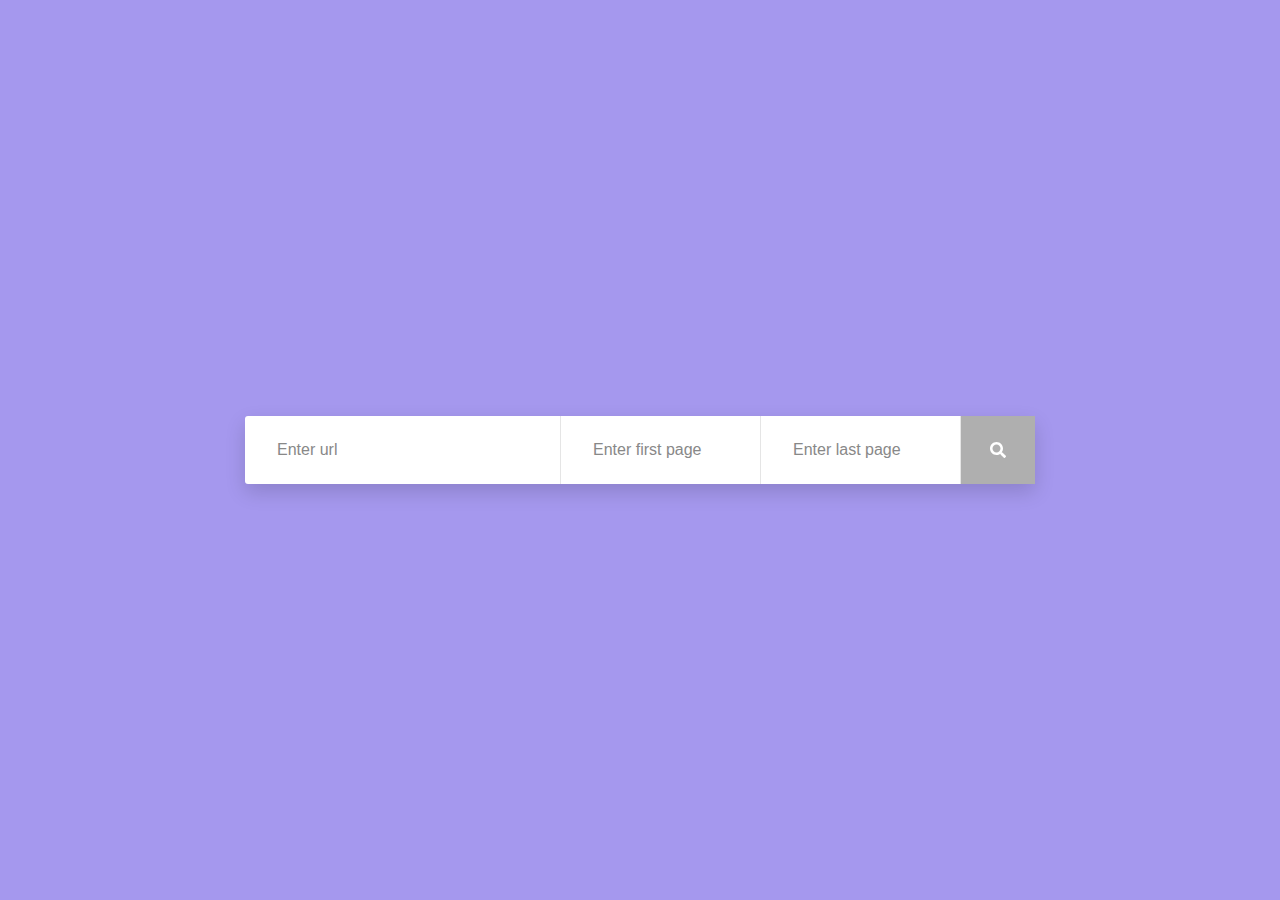
<file: frontend/index.html>
<html>
  <head>
    <meta http-equiv="Content-Type" content="text/html; charset=UTF-8" />
    <meta name="viewport" content="width=device-width, initial-scale=1" />
    <meta http-equiv="X-UA-Compatible" content="IE=edge" />
    <meta name="author" content="colorlib.com">
    <link href="https://fonts.googleapis.com/css?family=Poppins" rel="stylesheet" />
    <link href="css/main.css" rel="stylesheet" />
  </head>
  <body>
    <div class="s003">
      <form>
        <div class="inner-form">
          <div class="input-field first-wrap" style="width: 40%;">
            <input id="search" type="text" placeholder="Enter url" />
          </div>
          <div class="input-field first-wrap">
            <input id="firstPage" type="text" placeholder="Enter first page" />
          </div>
          <div class="input-field first-wrap">
            <input id="lastPage" type="text" placeholder="Enter last page" />
          </div>
          <div class="input-field third-wrap">
            <button class="btn-search" type="button" onclick="findEmails();">
              <svg class="svg-inline--fa fa-search fa-w-16" aria-hidden="true" data-prefix="fas" data-icon="search" role="img" xmlns="http://www.w3.org/2000/svg" viewBox="0 0 512 512">
                <path fill="currentColor" d="M505 442.7L405.3 343c-4.5-4.5-10.6-7-17-7H372c27.6-35.3 44-79.7 44-128C416 93.1 322.9 0 208 0S0 93.1 0 208s93.1 208 208 208c48.3 0 92.7-16.4 128-44v16.3c0 6.4 2.5 12.5 7 17l99.7 99.7c9.4 9.4 24.6 9.4 33.9 0l28.3-28.3c9.4-9.4 9.4-24.6.1-34zM208 336c-70.7 0-128-57.2-128-128 0-70.7 57.2-128 128-128 70.7 0 128 57.2 128 128 0 70.7-57.2 128-128 128z"></path>
              </svg>
            </button>
          </div>
        </div>
      </form>
    </div>
    <script src="js/extention/choices.js"></script>
    <script>
      async function findEmails() {
        var url = document.getElementById("search").value;
        var firstPage = document.getElementById("firstPage").value;
        var lastPage = document.getElementById("lastPage").value;
        console.log(firstPage + " " + lastPage);
        const body = {
          "url": url,
          "firstPage": firstPage,
          "lastPage": lastPage
        }
        
        fetch("http://localhost:8080/getEmail", {
          method: "POST", 
          headers: {"Content-Type": "application/json"},
          body: JSON.stringify(body)
        }).then(res => res.json()).then(data => {
          console.log("Request complete! response:", data);
          renderResponsePage(data);
        });
      }

      async function renderResponsePage(data) {
        sessionStorage.setItem("data", data);
        location.href = "response.html";
      }
    </script>
  </body><!-- This templates was made by Colorlib (https://colorlib.com) -->
</html>
</file>
<file: frontend/css/main.css>
html {
  line-height: 1.15;
  /* 1 */
  -ms-text-size-adjust: 100%;
  /* 2 */
  -webkit-text-size-adjust: 100%;
  /* 2 */
}

/* Sections
   ========================================================================== */
/**
 * Remove the margin in all browsers (opinionated).
 */
body {
  margin: 0;
}

/**
 * Add the correct display in IE 9-.
 */
article,
aside,
footer,
header,
nav,
section {
  display: block;
}

/**
 * Correct the font size and margin on `h1` elements within `section` and
 * `article` contexts in Chrome, Firefox, and Safari.
 */
h1 {
  font-size: 2em;
  margin: 0.67em 0;
}

/* Grouping content
   ========================================================================== */
/**
 * Add the correct display in IE 9-.
 * 1. Add the correct display in IE.
 */
figcaption,
figure,
main {
  /* 1 */
  display: block;
}

/**
 * Add the correct margin in IE 8.
 */
figure {
  margin: 1em 40px;
}

/**
 * 1. Add the correct box sizing in Firefox.
 * 2. Show the overflow in Edge and IE.
 */
hr {
  box-sizing: content-box;
  /* 1 */
  height: 0;
  /* 1 */
  overflow: visible;
  /* 2 */
}

/**
 * 1. Correct the inheritance and scaling of font size in all browsers.
 * 2. Correct the odd `em` font sizing in all browsers.
 */
pre {
  font-family: monospace, monospace;
  /* 1 */
  font-size: 1em;
  /* 2 */
}

/* Text-level semantics
   ========================================================================== */
/**
 * 1. Remove the gray background on active links in IE 10.
 * 2. Remove gaps in links underline in iOS 8+ and Safari 8+.
 */
a {
  background-color: transparent;
  /* 1 */
  -webkit-text-decoration-skip: objects;
  /* 2 */
}

/**
 * 1. Remove the bottom border in Chrome 57- and Firefox 39-.
 * 2. Add the correct text decoration in Chrome, Edge, IE, Opera, and Safari.
 */
abbr[title] {
  border-bottom: none;
  /* 1 */
  text-decoration: underline;
  /* 2 */
  text-decoration: underline dotted;
  /* 2 */
}

/**
 * Prevent the duplicate application of `bolder` by the next rule in Safari 6.
 */
b,
strong {
  font-weight: inherit;
}

/**
 * Add the correct font weight in Chrome, Edge, and Safari.
 */
b,
strong {
  font-weight: bolder;
}

/**
 * 1. Correct the inheritance and scaling of font size in all browsers.
 * 2. Correct the odd `em` font sizing in all browsers.
 */
code,
kbd,
samp {
  font-family: monospace, monospace;
  /* 1 */
  font-size: 1em;
  /* 2 */
}

/**
 * Add the correct font style in Android 4.3-.
 */
dfn {
  font-style: italic;
}

/**
 * Add the correct background and color in IE 9-.
 */
mark {
  background-color: #ff0;
  color: #000;
}

/**
 * Add the correct font size in all browsers.
 */
small {
  font-size: 80%;
}

/**
 * Prevent `sub` and `sup` elements from affecting the line height in
 * all browsers.
 */
sub,
sup {
  font-size: 75%;
  line-height: 0;
  position: relative;
  vertical-align: baseline;
}

sub {
  bottom: -0.25em;
}

sup {
  top: -0.5em;
}

/* Embedded content
   ========================================================================== */
/**
 * Add the correct display in IE 9-.
 */
audio,
video {
  display: inline-block;
}

/**
 * Add the correct display in iOS 4-7.
 */
audio:not([controls]) {
  display: none;
  height: 0;
}

/**
 * Remove the border on images inside links in IE 10-.
 */
img {
  border-style: none;
}

/**
 * Hide the overflow in IE.
 */
svg:not(:root) {
  overflow: hidden;
}

/* Forms
   ========================================================================== */
/**
 * 1. Change the font styles in all browsers (opinionated).
 * 2. Remove the margin in Firefox and Safari.
 */
button,
input,
optgroup,
select,
textarea {
  font-family: sans-serif;
  /* 1 */
  font-size: 100%;
  /* 1 */
  line-height: 1.15;
  /* 1 */
  margin: 0;
  /* 2 */
}

/**
 * Show the overflow in IE.
 * 1. Show the overflow in Edge.
 */
button,
input {
  /* 1 */
  overflow: visible;
}

/**
 * Remove the inheritance of text transform in Edge, Firefox, and IE.
 * 1. Remove the inheritance of text transform in Firefox.
 */
button,
select {
  /* 1 */
  text-transform: none;
}

/**
 * 1. Prevent a WebKit bug where (2) destroys native `audio` and `video`
 *    controls in Android 4.
 * 2. Correct the inability to style clickable types in iOS and Safari.
 */
button,
html [type="button"],
[type="reset"],
[type="submit"] {
  -webkit-appearance: button;
  /* 2 */
}

/**
 * Remove the inner border and padding in Firefox.
 */
button::-moz-focus-inner,
[type="button"]::-moz-focus-inner,
[type="reset"]::-moz-focus-inner,
[type="submit"]::-moz-focus-inner {
  border-style: none;
  padding: 0;
}

/**
 * Restore the focus styles unset by the previous rule.
 */
button:-moz-focusring,
[type="button"]:-moz-focusring,
[type="reset"]:-moz-focusring,
[type="submit"]:-moz-focusring {
  outline: 1px dotted ButtonText;
}

/**
 * Correct the padding in Firefox.
 */
fieldset {
  padding: 0.35em 0.75em 0.625em;
}

/**
 * 1. Correct the text wrapping in Edge and IE.
 * 2. Correct the color inheritance from `fieldset` elements in IE.
 * 3. Remove the padding so developers are not caught out when they zero out
 *    `fieldset` elements in all browsers.
 */
legend {
  box-sizing: border-box;
  /* 1 */
  color: inherit;
  /* 2 */
  display: table;
  /* 1 */
  max-width: 100%;
  /* 1 */
  padding: 0;
  /* 3 */
  white-space: normal;
  /* 1 */
}

/**
 * 1. Add the correct display in IE 9-.
 * 2. Add the correct vertical alignment in Chrome, Firefox, and Opera.
 */
progress {
  display: inline-block;
  /* 1 */
  vertical-align: baseline;
  /* 2 */
}

/**
 * Remove the default vertical scrollbar in IE.
 */
textarea {
  overflow: auto;
}

/**
 * 1. Add the correct box sizing in IE 10-.
 * 2. Remove the padding in IE 10-.
 */
[type="checkbox"],
[type="radio"] {
  box-sizing: border-box;
  /* 1 */
  padding: 0;
  /* 2 */
}

/**
 * Correct the cursor style of increment and decrement buttons in Chrome.
 */
[type="number"]::-webkit-inner-spin-button,
[type="number"]::-webkit-outer-spin-button {
  height: auto;
}

/**
 * 1. Correct the odd appearance in Chrome and Safari.
 * 2. Correct the outline style in Safari.
 */
[type="search"] {
  -webkit-appearance: textfield;
  /* 1 */
  outline-offset: -2px;
  /* 2 */
}

/**
 * Remove the inner padding and cancel buttons in Chrome and Safari on macOS.
 */
[type="search"]::-webkit-search-cancel-button,
[type="search"]::-webkit-search-decoration {
  -webkit-appearance: none;
}

/**
 * 1. Correct the inability to style clickable types in iOS and Safari.
 * 2. Change font properties to `inherit` in Safari.
 */
::-webkit-file-upload-button {
  -webkit-appearance: button;
  /* 1 */
  font: inherit;
  /* 2 */
}

/* Interactive
   ========================================================================== */
/*
 * Add the correct display in IE 9-.
 * 1. Add the correct display in Edge, IE, and Firefox.
 */
details,
menu {
  display: block;
}

/*
 * Add the correct display in all browsers.
 */
summary {
  display: list-item;
}

/* Scripting
   ========================================================================== */
/**
 * Add the correct display in IE 9-.
 */
canvas {
  display: inline-block;
}

/**
 * Add the correct display in IE.
 */
template {
  display: none;
}

/* Hidden
   ========================================================================== */
/**
 * Add the correct display in IE 10-.
 */
[hidden] {
  display: none;
}

html {
  height: 100%;
}

fieldset {
  margin: 0;
  padding: 0;
  -webkit-margin-start: 0;
  -webkit-margin-end: 0;
  -webkit-padding-before: 0;
  -webkit-padding-start: 0;
  -webkit-padding-end: 0;
  -webkit-padding-after: 0;
  border: 0;
}

legend {
  margin: 0;
  padding: 0;
  display: block;
  -webkit-padding-start: 0;
  -webkit-padding-end: 0;
}

/*===============================
=            Choices            =
===============================*/
.choices {
  position: relative;
  margin-bottom: 24px;
  font-size: 16px;
}

.choices:focus {
  outline: none;
}

.choices:last-child {
  margin-bottom: 0;
}

.choices.is-disabled .choices__inner, .choices.is-disabled .choices__input {
  background-color: #EAEAEA;
  cursor: not-allowed;
  -webkit-user-select: none;
     -moz-user-select: none;
      -ms-user-select: none;
          user-select: none;
}

.choices.is-disabled .choices__item {
  cursor: not-allowed;
}

.choices[data-type*="select-one"] {
  cursor: pointer;
}

.choices[data-type*="select-one"] .choices__inner {
  padding-bottom: 7.5px;
}

.choices[data-type*="select-one"] .choices__input {
  display: block;
  width: 100%;
  padding: 10px;
  border-bottom: 1px solid #DDDDDD;
  background-color: #FFFFFF;
  margin: 0;
}

.choices[data-type*="select-one"] .choices__button {
  background-image: url("../../icons/cross-inverse.svg");
  padding: 0;
  background-size: 8px;
  height: 100%;
  position: absolute;
  top: 50%;
  right: 0;
  margin-top: -10px;
  margin-right: 25px;
  height: 20px;
  width: 20px;
  border-radius: 10em;
  opacity: .5;
}

.choices[data-type*="select-one"] .choices__button:hover, .choices[data-type*="select-one"] .choices__button:focus {
  opacity: 1;
}

.choices[data-type*="select-one"] .choices__button:focus {
  box-shadow: 0px 0px 0px 2px #00BCD4;
}

.choices[data-type*="select-one"]:after {
  content: "";
  height: 0;
  width: 0;
  border-style: solid;
  border-color: #333333 transparent transparent transparent;
  border-width: 5px;
  position: absolute;
  right: 11.5px;
  top: 50%;
  margin-top: -2.5px;
  pointer-events: none;
}

.choices[data-type*="select-one"].is-open:after {
  border-color: transparent transparent #333333 transparent;
  margin-top: -7.5px;
}

.choices[data-type*="select-one"][dir="rtl"]:after {
  left: 11.5px;
  right: auto;
}

.choices[data-type*="select-one"][dir="rtl"] .choices__button {
  right: auto;
  left: 0;
  margin-left: 25px;
  margin-right: 0;
}

.choices[data-type*="select-multiple"] .choices__inner, .choices[data-type*="text"] .choices__inner {
  cursor: text;
}

.choices[data-type*="select-multiple"] .choices__button, .choices[data-type*="text"] .choices__button {
  position: relative;
  display: inline-block;
  margin-top: 0;
  margin-right: -4px;
  margin-bottom: 0;
  margin-left: 8px;
  padding-left: 16px;
  border-left: 1px solid #008fa1;
  background-image: url("../../icons/cross.svg");
  background-size: 8px;
  width: 8px;
  line-height: 1;
  opacity: .75;
}

.choices[data-type*="select-multiple"] .choices__button:hover, .choices[data-type*="select-multiple"] .choices__button:focus, .choices[data-type*="text"] .choices__button:hover, .choices[data-type*="text"] .choices__button:focus {
  opacity: 1;
}

.choices__inner {
  display: inline-block;
  vertical-align: top;
  width: 100%;
  background-color: #f9f9f9;
  padding: 7.5px 7.5px 3.75px;
  border: 1px solid #DDDDDD;
  border-radius: 2.5px;
  font-size: 14px;
  min-height: 44px;
  overflow: hidden;
}

.is-focused .choices__inner, .is-open .choices__inner {
  border-color: #b7b7b7;
}

.is-open .choices__inner {
  border-radius: 2.5px 2.5px 0 0;
}

.is-flipped.is-open .choices__inner {
  border-radius: 0 0 2.5px 2.5px;
}

.choices__list {
  margin: 0;
  padding-left: 0;
  list-style: none;
}

.choices__list--single {
  display: inline-block;
  padding: 4px 16px 4px 4px;
  width: 100%;
}

[dir="rtl"] .choices__list--single {
  padding-right: 4px;
  padding-left: 16px;
}

.choices__list--single .choices__item {
  width: 100%;
}

.choices__list--multiple {
  display: inline;
}

.choices__list--multiple .choices__item {
  display: inline-block;
  vertical-align: middle;
  border-radius: 20px;
  padding: 4px 10px;
  font-size: 12px;
  font-weight: 500;
  margin-right: 3.75px;
  margin-bottom: 3.75px;
  background-color: #00BCD4;
  border: 1px solid #00a5bb;
  color: #FFFFFF;
  word-break: break-all;
}

.choices__list--multiple .choices__item[data-deletable] {
  padding-right: 5px;
}

[dir="rtl"] .choices__list--multiple .choices__item {
  margin-right: 0;
  margin-left: 3.75px;
}

.choices__list--multiple .choices__item.is-highlighted {
  background-color: #00a5bb;
  border: 1px solid #008fa1;
}

.is-disabled .choices__list--multiple .choices__item {
  background-color: #aaaaaa;
  border: 1px solid #919191;
}

.choices__list--dropdown {
  display: none;
  z-index: 1;
  position: absolute;
  width: 100%;
  background-color: #FFFFFF;
  border: 1px solid #DDDDDD;
  top: 100%;
  margin-top: -1px;
  border-bottom-left-radius: 2.5px;
  border-bottom-right-radius: 2.5px;
  overflow: hidden;
  word-break: break-all;
}

.choices__list--dropdown.is-active {
  display: block;
}

.is-open .choices__list--dropdown {
  border-color: #b7b7b7;
}

.is-flipped .choices__list--dropdown {
  top: auto;
  bottom: 100%;
  margin-top: 0;
  margin-bottom: -1px;
  border-radius: .25rem .25rem 0 0;
}

.choices__list--dropdown .choices__list {
  position: relative;
  max-height: 300px;
  overflow: auto;
  -webkit-overflow-scrolling: touch;
  will-change: scroll-position;
}

.choices__list--dropdown .choices__item {
  position: relative;
  padding: 10px;
  font-size: 14px;
}

[dir="rtl"] .choices__list--dropdown .choices__item {
  text-align: right;
}

@media (min-width: 640px) {
  .choices__list--dropdown .choices__item--selectable {
    padding-right: 100px;
  }
  .choices__list--dropdown .choices__item--selectable:after {
    content: attr(data-select-text);
    font-size: 12px;
    opacity: 0;
    position: absolute;
    right: 10px;
    top: 50%;
    transform: translateY(-50%);
  }
  [dir="rtl"] .choices__list--dropdown .choices__item--selectable {
    text-align: right;
    padding-left: 100px;
    padding-right: 10px;
  }
  [dir="rtl"] .choices__list--dropdown .choices__item--selectable:after {
    right: auto;
    left: 10px;
  }
}

.choices__list--dropdown .choices__item--selectable.is-highlighted {
  background-color: #f2f2f2;
}

.choices__list--dropdown .choices__item--selectable.is-highlighted:after {
  opacity: .5;
}

.choices__item {
  cursor: default;
}

.choices__item--selectable {
  cursor: pointer;
}

.choices__item--disabled {
  cursor: not-allowed;
  -webkit-user-select: none;
     -moz-user-select: none;
      -ms-user-select: none;
          user-select: none;
  opacity: .5;
}

.choices__heading {
  font-weight: 600;
  font-size: 12px;
  padding: 10px;
  border-bottom: 1px solid #f7f7f7;
  color: gray;
}

.choices__button {
  text-indent: -9999px;
  -webkit-appearance: none;
  -moz-appearance: none;
       appearance: none;
  border: 0;
  background-color: transparent;
  background-repeat: no-repeat;
  background-position: center;
  cursor: pointer;
}

.choices__button:focus {
  outline: none;
}

.choices__input {
  display: inline-block;
  vertical-align: baseline;
  background-color: #f9f9f9;
  font-size: 14px;
  margin-bottom: 5px;
  border: 0;
  border-radius: 0;
  max-width: 100%;
  padding: 4px 0 4px 2px;
}

.choices__input:focus {
  outline: 0;
}

[dir="rtl"] .choices__input {
  padding-right: 2px;
  padding-left: 0;
}

.choices__placeholder {
  opacity: .5;
}

/*=====  End of Choices  ======*/
* {
  box-sizing: border-box;
}

.s003 {
  min-height: 100vh;
  display: -ms-flexbox;
  display: flex;
  -ms-flex-pack: center;
      justify-content: center;
  -ms-flex-align: center;
      align-items: center;
  font-family: 'Poppins', sans-serif;
  background-color: #a598ee;
  background-size: cover;
  background-position: center center;
  padding: 15px;
}

.s003 form {
  width: 100%;
  max-width: 790px;
  margin-bottom: 0;
}

.s003 form .inner-form {
  background: #fff;
  display: -ms-flexbox;
  display: flex;
  width: 100%;
  -ms-flex-pack: justify;
      justify-content: space-between;
  -ms-flex-align: center;
      align-items: center;
  box-shadow: 0px 8px 20px 0px rgba(0, 0, 0, 0.15);
  border-radius: 3px;
}

.s003 form .inner-form .input-field {
  height: 68px;
}

.s003 form .inner-form .input-field input {
  height: 100%;
  background: transparent;
  border: 0;
  display: block;
  width: 100%;
  padding: 10px 32px;
  font-size: 16px;
  color: #555;
}

.s003 form .inner-form .input-field input.placeholder {
  color: #888;
  font-size: 16px;
}

.s003 form .inner-form .input-field input:-moz-placeholder {
  color: #888;
  font-size: 16px;
}

.s003 form .inner-form .input-field input::-webkit-input-placeholder {
  color: #888;
  font-size: 16px;
}

.s003 form .inner-form .input-field input:hover, .s003 form .inner-form .input-field input:focus {
  box-shadow: none;
  outline: 0;
  border-color: #fff;
}

.s003 form .inner-form .input-field.first-wrap {
  width: 200px;
  border-right: 1px solid rgba(0, 0, 0, 0.1);
}

.s003 form .inner-form .input-field.first-wrap .choices__inner {
  background: transparent;
  border-radius: 0;
  border: 0;
  height: 100%;
  color: #fff;
  display: -ms-flexbox;
  display: flex;
  -ms-flex-align: center;
      align-items: center;
  padding: 10px 30px;
}

.s003 form .inner-form .input-field.first-wrap .choices__inner .choices__list.choices__list--single {
  display: -ms-flexbox;
  display: flex;
  padding: 0;
  -ms-flex-align: center;
      align-items: center;
  height: 100%;
}

.s003 form .inner-form .input-field.first-wrap .choices__inner .choices__item.choices__item--selectable.choices__placeholder {
  display: -ms-flexbox;
  display: flex;
  -ms-flex-align: center;
      align-items: center;
  height: 100%;
  opacity: 1;
  color: #888;
}

.s003 form .inner-form .input-field.first-wrap .choices__inner .choices__list--single .choices__item {
  display: -ms-flexbox;
  display: flex;
  -ms-flex-align: center;
      align-items: center;
  height: 100%;
  color: #555;
}

.s003 form .inner-form .input-field.first-wrap .choices[data-type*="select-one"]:after {
  right: 30px;
  border-color: #e5e5e5 transparent transparent transparent;
}

.s003 form .inner-form .input-field.first-wrap .choices__list.choices__list--dropdown {
  border: 0;
  background: #fff;
  padding: 20px 30px;
  margin-top: 2px;
  border-radius: 4px;
  box-shadow: 0px 8px 20px 0px rgba(0, 0, 0, 0.15);
}

.s003 form .inner-form .input-field.first-wrap .choices__list.choices__list--dropdown .choices__item--selectable {
  padding-right: 0;
}

.s003 form .inner-form .input-field.first-wrap .choices__list--dropdown .choices__item--selectable.is-highlighted {
  background: #fff;
  color: #63c76a;
}

.s003 form .inner-form .input-field.first-wrap .choices__list--dropdown .choices__item {
  color: #555;
  min-height: 24px;
}

.s003 form .inner-form .input-field.second-wrap {
  -ms-flex-positive: 1;
      flex-grow: 1;
}

.s003 form .inner-form .input-field.third-wrap {
  width: 74px;
}

.s003 form .inner-form .input-field.third-wrap .btn-search {
  height: 100%;
  width: 100%;
  white-space: nowrap;
  color: #fff;
  border: 0;
  cursor: pointer;
  background: #afafaf;
  transition: all .2s ease-out, color .2s ease-out;
}

.s003 form .inner-form .input-field.third-wrap .btn-search svg {
  width: 16px;
}

.s003 form .inner-form .input-field.third-wrap .btn-search:hover {
  background: #EAEAEA;
}

.s003 form .inner-form .input-field.third-wrap .btn-search:focus {
  outline: 0;
  box-shadow: none;
}

@media screen and (max-width: 992px) {
  .s003 form .inner-form .input-field {
    height: 50px;
  }
}

@media screen and (max-width: 767px) {
  .s003 form .inner-form {
    -ms-flex-wrap: wrap;
        flex-wrap: wrap;
    padding: 20px;
  }
  .s003 form .inner-form .input-field {
    margin-bottom: 20px;
    border-bottom: 1px solid rgba(0, 0, 0, 0.1);
  }
  .s003 form .inner-form .input-field input {
    padding: 10px 15px;
  }
  .s003 form .inner-form .input-field.first-wrap {
    width: 100%;
    border-right: 0;
  }
  .s003 form .inner-form .input-field.first-wrap .choices__inner {
    padding: 10px 15px;
  }
  .s003 form .inner-form .input-field.first-wrap .choices[data-type*="select-one"]:after {
    right: 11.5px;
    border-color: #e5e5e5 transparent transparent transparent;
  }
  .s003 form .inner-form .input-field.second-wrap {
    width: 100%;
    margin-bottom: 30px;
  }
  .s003 form .inner-form .input-field.second-wrap input {
    border: 1px solid rgba(255, 255, 255, 0.3);
  }
  .s003 form .inner-form .input-field.third-wrap {
    margin-bottom: 0;
    width: 100%;
  }
}
</file>
